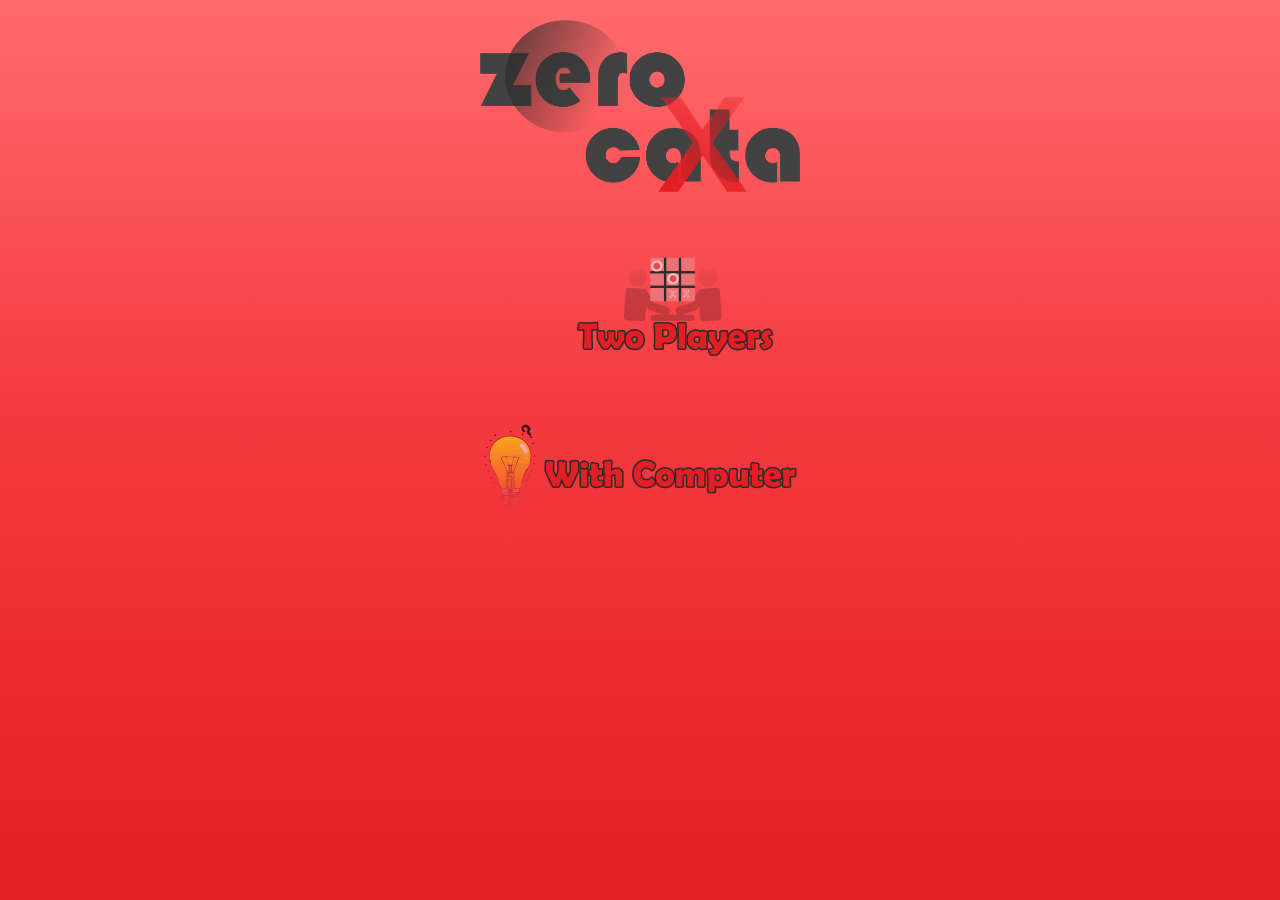
<file: tictak/index.html>
<!DOCTYPE html>
<html>
<head>
<title>Zero Cata</title>
<meta name="viewport" content="width=device-width, 
    user-scalable=no, initial-scale=1, maximum-scale=1, user-scalable=0" />

<link rel="stylesheet" type="text/css" href="style.css">
</head>

<body>

<section id="game">

<!-- Menu screen  -->
<header id="mainScreen">  
	<img id="logo" src="zerocata.png">
	<span class="twoPlayers"> <img src="2player.png"></span>
	<span class="compPlay"> <img src="playwithcomp.png"></span>
	
</header>

<!-- game screen  -->
<div id="gameScreen">
<span class="reset"> Reset </span>
<span class="backButton"><img src="backButton.png"></span>
<canvas id="canvas" width="320px" height="310px">Your browser does not support canvas</canvas>
<span class="checkTurn"></span>
<span class="checkTurn"></span>
</div>



<nav id="gameOver">
	<div class="setGameOver">
	<h2 class="winner">Winners</h2>
	<span class="backButton"><img src="backButton.png"></span>
	<span class="playAgain"><img src="playAgain.png"></span>
	</div>
</nav>

</section>                                             


<script src="mouse.js"></script>
<script src="cross.js"></script>
<script src="circle.js"></script>
<script src="boxes.js"></script>
<script src="main.js"></script>
</body>
</html>
</file>
<file: tictak/style.css>
* {
	margin:0;
	padding:0;
}
body {
	display: block;
	background: rgb(66, 23, 23);
	-webkit-touch-callout:none;
-webkit-user-select:none;
-khtml-user-select:none;
-moz-user-select:none;
-ms-user-select:none;
user-select:none;
-webkit-tap-highlight-color:rgba(0,0,0,0);
}
#game {
	width:100%;
	padding:0 0px;
	background: rgb(66, 23, 23);
	display: block;
	position: relative;
}
#canvas {
	display:block;
	margin:60px auto;
	//border:1px solid rgb(230,230,230);
	clear:both;
}
#mainScreen {
	width:100%;
	
	background: rgb(236, 60, 65);
	background: -moz-linear-gradient(top,  rgb(255, 107, 110) 0%,rgb(245, 59, 65) 44%,rgb(227,30,36) 100%); /* FF3.6+ */
	background: -webkit-linear-gradient(top,  rgb(255, 107, 110) 0%,rgb(245, 59, 65) 44%,rgb(227,30,36) 100%); /* Chrome10+,Safari5.1+ */
	background: -o-linear-gradient(top,  rgb(255, 107, 110) 0%,rgb(245, 59, 65) 44%,rgb(227,30,36) 100%); /* Opera 11.10+ */
	background: -ms-linear-gradient(top,  rgb(255, 107, 110) 0%,rgb(245, 59, 65) 44%,rgb(227,30,36) 100%); /* IE10+ */
	background: linear-gradient(to bottom,  rgb(255, 107, 110) 0%,rgb(245, 59, 65) 44%,rgb(227,30,36) 100%); /* W3C */
	position: absolute;
  	overflow: hidden;
  	margin: 0 auto;
  	left:0;
  	right:0;
	
	text-align:center;
}
#mainScreen #logo {
	margin:20px auto;
	display:block;
	width:320px;
}
#game .twoPlayers, #game .compPlay {
	margin: 5% 0px;
	display:block;
	cursor: pointer;
	margin-left: 70px;

}
#game .compPlay {
	margin-top:0px !important;
	margin-left:0px;
}
#gameScreen {
	
	text-align:center;
	
	
}
.backButton {
	cursor:pointer;
	float:left;
}
.checkTurn {
	padding-top: 10px;
	color: rgb(156, 67, 67);
	display:block;
	font-weight:bold;
}
.addTurn {
	color:rgb(200,200,200);
}
.addTurn:after {
	content:".";
	color:rgb(100,250,200);
	font-size:2em;
	font-weight:bold;
	margin-left: 10px;
}
.reset {
	color: rgb(240, 190, 190);
	text-transform:uppercase;
	float:right;
	padding: 15px 15px 15px 15px;
	cursor: pointer;
	background: darkred;
	border-radius: 23px 100px/30px;
}
#gameOver {
	position:absolute;
	top:0;
	width:100%;
	
	display: none;
	background: rgba(10,10,10,.8);
}
#gameOver .setGameOver {
	
	/* background: rgba(9, 8, 8, 0.8); */
	width: 300px;
	overflow:hidden;
	margin:0 auto;
	margin-top: 140px;
	padding:20px;
	-webkit-animation: popUp 1s ease-in;
	overflow:hidden;
}
.playAgain {
	cursor: pointer;
	float:left;
	margin-left: 50px;
}
.winner {
	color:rgb(200,200,200);
	text-align:center;
	font-size:20px;
	text-transform:uppercase;
	padding:10px 20px;
}
@-webkit-keyframes popUp {
	0% {
		opacity:0;
				
	}
	50% {
		opacity:.5;
		
	}
	100% { opacity:1;
		
	}
}
</file>
